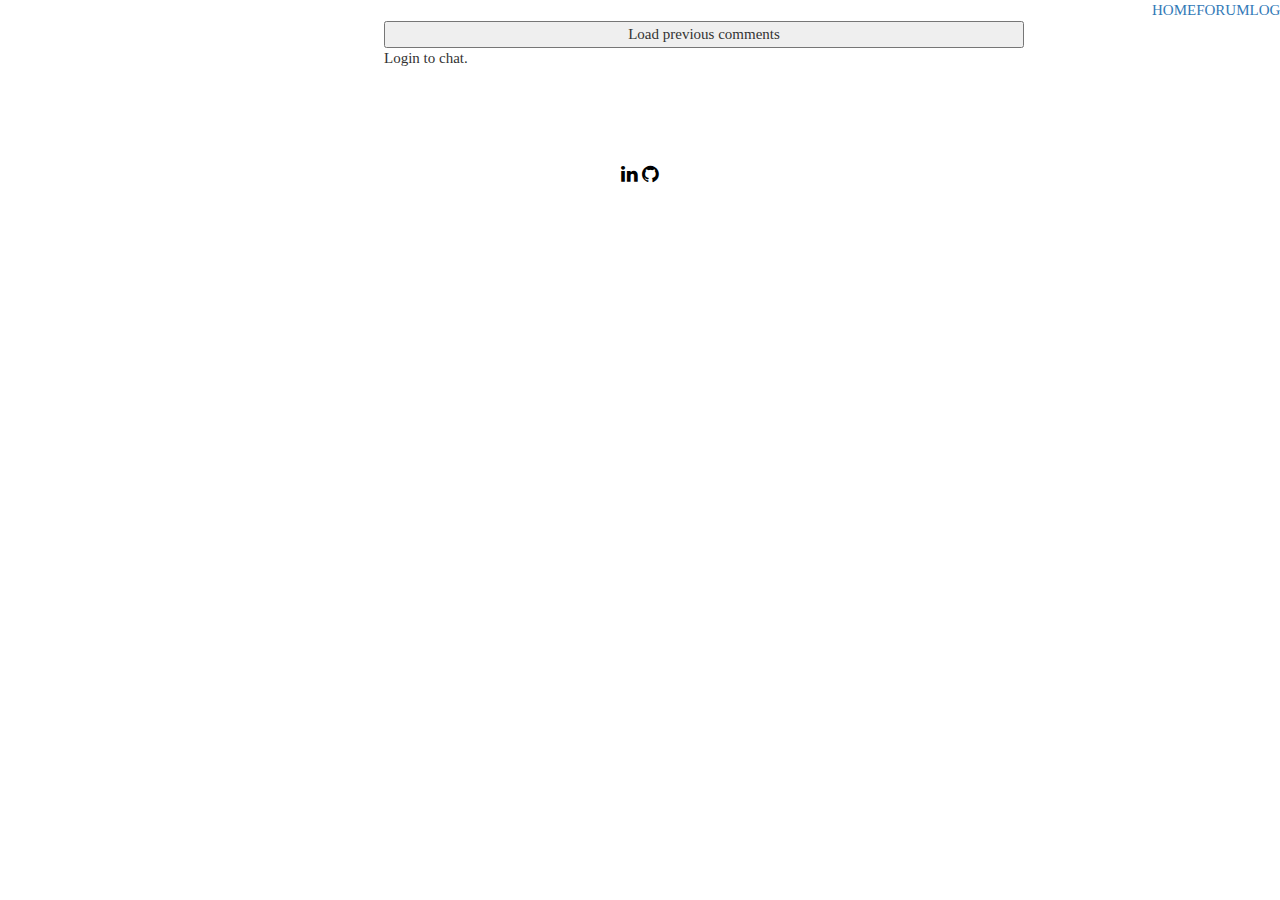
<file: portfolio/src/main/webapp/forum.html>
<!DOCTYPE html>
<html>
  <head>
    <meta charset="UTF-8">
    <title>Forum | Ohzhanger</title>
    <link rel="stylesheet" href="forum.css">
    <script src="https://ajax.googleapis.com/ajax/libs/jquery/3.5.1/jquery.min.js"></script>
    <link
        rel="stylesheet"
        href="https://cdnjs.cloudflare.com/ajax/libs/animate.css/4.0.0/animate.min.css"
    />
    <link rel="stylesheet" href="https://maxcdn.bootstrapcdn.com/bootstrap/3.4.1/css/bootstrap.min.css">
    <link rel="stylesheet" href="https://cdnjs.cloudflare.com/ajax/libs/font-awesome/4.7.0/css/font-awesome.min.css">
    <script src="https://maxcdn.bootstrapcdn.com/bootstrap/3.4.1/js/bootstrap.min.js"></script>
    <script src="forum.js"></script>
  </head>
  <body>
    <div id="content">
        <div class="nav-bar-container">
            <div class="space-between-navbar">
                 <a href="/index.html">
                    <div>HOME</div>
                </a>
                <a href="/forum.html">
                    <div>FORUM</div>
                </a>
                <a id="login-logout-button" href="#">
                    <div id="login-logout-text">LOGIN</div>
                </a>
            </div>
        </div>
        <div class="form-comments-container">
            <div id="chat-info-container" class="chat-info-container">
                <form id="comment-form" class="comment-form" action="" enctype="multipart/form-data" method="POST">
                    <input id="username-input" name="chatname-input" placeholder="enter a temporary chatname.."/>
                    <input id="comment-input" name="comment-input" placeholder="add comment.."/>
                    <input id="file-input" name="file-input" type="file" placeholder="choose file">
                    <button type="submit">Post</button>
                </form>
            </div>
            <div class="button-and-comments-container">
                <button onClick="loadPreviousComments()">Load previous comments</button>
                <div id="login-to-chat">Login to chat.</div>
                <div class="comments-container-main" id="comments-container">
                    <div id="comments-container" class="comments-container"></div>
                </div>
            </div>
        </div>
        <div class="blog-section social-media-container">
            <div class="social-icons-container">
                <a href="https://linkedin.com/in/the-owen-zhang" class="fa fa-linkedin"></a>
                <a href="https://github.com/owenzhang76" class="fa fa-github"></a>
            </div>
        </div>
    </div>
  </body>
</html>
</file>
<file: portfolio/src/main/webapp/forum.css>
.blog-section {
    align-items: center;
    display: flex;
    flex-direction: column;
}

.blog-section-container { 
    display: flex;
    flex-direction: row;
    height: 900px;
    margin-bottom: 100px;
}

body {
    align-items: center;
    background-color: #f6f6f6;
    display: flex;
    flex-direction: column;
    font-family: "Lucida Sans Unicode","Lucida Grande","sans-serif" !important;
    font-size: 1.5em !important;
    justify-content: center;
    line-height: 1.4em !important;
    margin: 0;
}

.button-and-comments-container {
    display: flex;
    flex-direction: column;
    justify-content: center;
    width: 50%;
}

.chat-info-container {
    display: flex;
    flex-direction: column;
    align-items: center;
    visibility: hidden;
    width: 30%;
}

.comments-container-main {
    align-items: center;
    display: flex;
    flex-direction: column;
    flex-grow: 2;
}

.comments-container {
    display: flex;
    flex-direction: column;
    flex-grow: 2; 
    width: 100%;
}

#comment-cursor-input {
    display: none;
}

.comment-div-container {
    border: 1px solid grey;
    display: flex;
    flex-direction: column;
    width: 100%;
    font-size: 1.0em;
    color: black;
}

.comment-form {
    display: flex;
    flex-direction: column;
}

.comment-image {
    display: flex;
    width: 500px;
}

#content {
    margin-left: auto;
    margin-right: auto;
    width: 100%;
}

.fa-linkedin {
    background: white;
    color: black !important;
    font-size: 1.3em !important;
}

.fa-github {
    background: white;
    color: black !important;
    font-size: 1.3em !important;
}

.form-comments-container {
    display: flex;
    flex-direction: row;
    width: 100%;
}

h1 {
    margin-bottom: 30px !important;
}

h2 {
    font-size: 2.0em !important;
}

.nav-bar-container {
    display: flex;
    flex-direction: row;
    justify-content: flex-end;
}

p {
    font-family: "Lucida Sans Unicode","Lucida Grande","sans-serif" !important;
    font-size: 1.6em !important;
    line-height: 1.4em !important;
    margin-top: 25px !important;
    margin-bottom: 25px !important;
    text-align: center;
    width: 60%;
}

.social-media-container {
    align-items: center;
    display: flex;
    flex-direction: column;
    justify-content: center;
    margin-bottom: 100px;
    margin-top: 40px;
}

.space-between-navbar {
    display: flex;
    flex-direction: row;
    justify-content: space-between;
    width: 10%;
}
</file>
